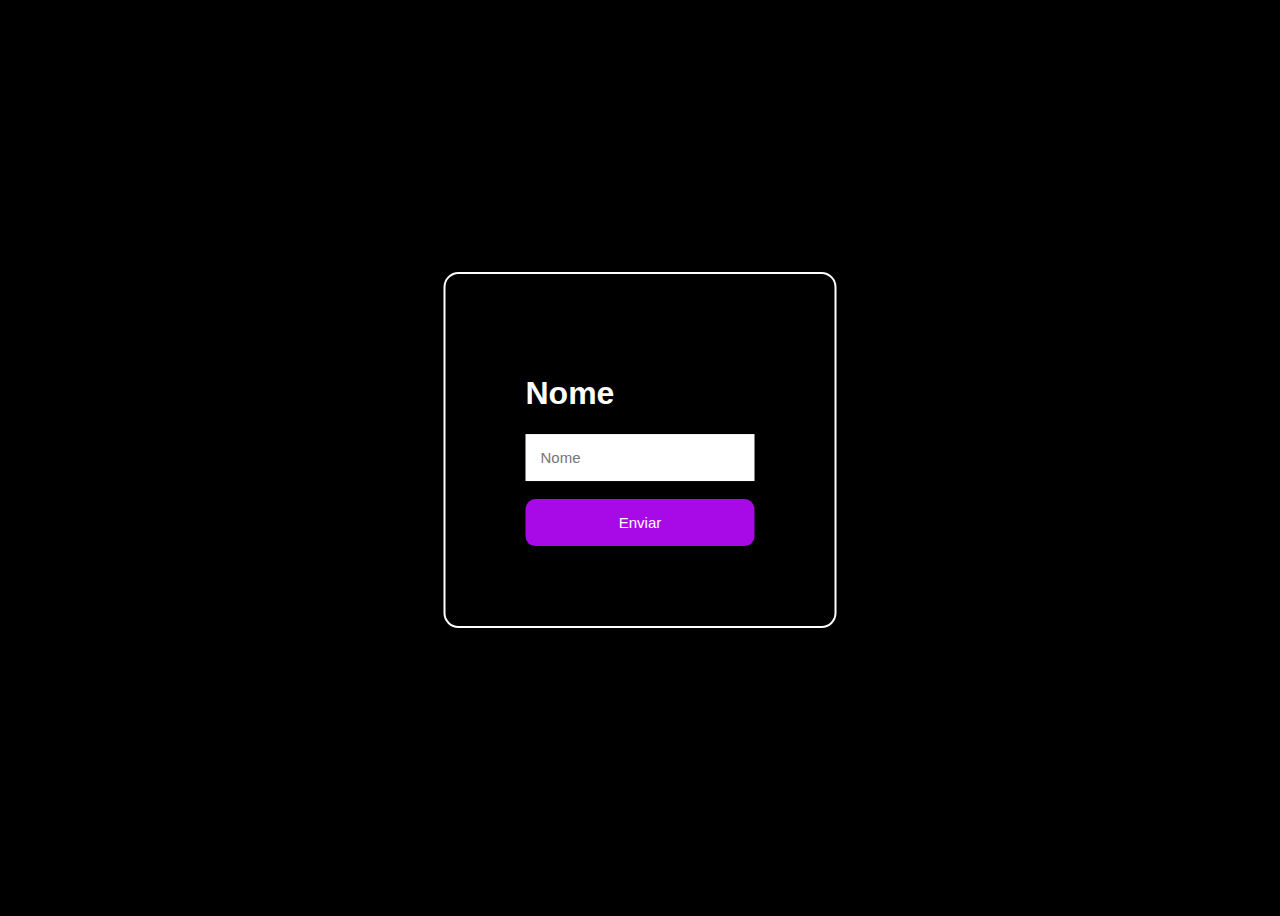
<file: index.html>
<!DOCTYPE html>
<html lang="pt-br">
<head>
    <meta charset="UTF-8">
    <meta http-equiv="X-UA-Compatible" content="IE=edge">
    <meta name="viewport" content="width=device-width, initial-scale=1.0">
    <title>Tela de login</title>
    <link rel="shortcut icon" href="logo.jpeg" />
    <style>
        body{
            font-family: Arial, Helvetica, sans-serif;
            width: 100vw;
            height: 100vh;
            background-color: black;
            color: #fff;
        
        }
        div{
            background-color:#000000;
            position: absolute;
            top: 50%;
            left: 50%;
            transform: translate(-50%,-50%);
            padding: 80px;
            border-radius: 15px;
            border: 2px solid #fff;
            color: #fff;
        }
        input{
            padding: 15px;
            border: none;
            outline: none;
            font-size: 15px;
        }
        button{
            background-color: #a809e7;
            border: none;
            padding: 15px;
            width: 100%;
            border-radius: 10px;
            color: white;
            font-size: 15px;
            
        }
        button:hover{
            background-color: #a809e7;
            cursor: pointer;
        }
    </style>
</head>
<body>
    <div>
        <h1>Nome</h1>
        <input type="text" placeholder="Nome">
        <br><br>
        <a href="Quiz.html"><button>Enviar</button></a>
    </div>
</body>
</html>
</file>
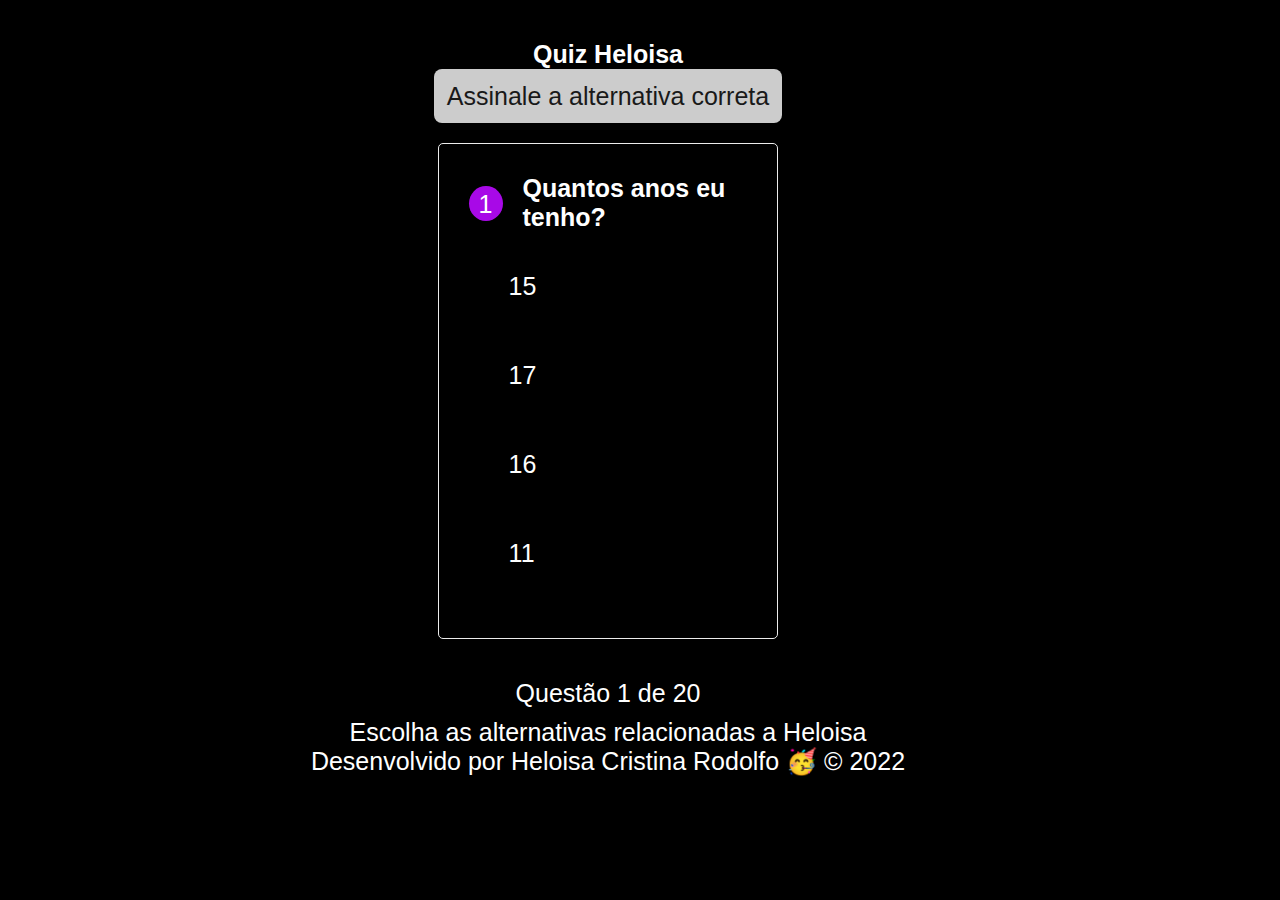
<file: quiz.html>
<!DOCTYPE html>
<html lang="pt-br">
<head>
    <meta charset="UTF-8">
    <meta http-equiv="X-UA-Compatible" content="IE=edge">
    <meta name="viewport" content="width=device-width, initial-scale=1.0">
    <title>Quiz Heloisa</title>
    <link rel="stylesheet" href="estilo.css" />
    <link rel="shortcut icon" href="logo.jpeg" />
</head>
<body>

    <main class="tela-principal">

        <section class='conteudos'>

            <h2>Quiz Heloisa</h2>

            <article class='centro' id='instrucoes'>
                Assinale a alternativa correta 
            </article>

            <article class='questoes'>
                
                <header class='questao'>
                    <span id='numQuestao'></span>
                    <h2 id='pergunta'></h2>
                </header>

                <div class='corpo'>
                    <ol type='A' id='alternativas'>
                        <li id='a' value='1A' class='respostas' onClick='verificarSeAcertou(this, this)'></li>
                        <li id='b' value='1B' class='respostas' onClick='verificarSeAcertou(this, this)'></li>
                        <li id='c' value='1C' class='respostas' onClick='verificarSeAcertou(this, this)'></li>
                        <li id='d' value='1D' class='respostas' onClick='verificarSeAcertou(this, this)'></li>
                    </ol>
                </div>
            </article>
            
            <article id='aviso'>Questão <span id='numero'></span> de <span id='total'></span></article>
            
        </section>

        <footer class='centro'> Escolha as alternativas relacionadas a Heloisa <br>
            Desenvolvido por Heloisa Cristina Rodolfo 🥳 &copy; 2022
        </footer>
    </main>

<script src="script.js"></script>

</body>
</html>
</file>
<file: estilo.css>
* {
    margin: 0;
    padding: 0;
    box-sizing: border-box;
    font-family: 'Roboto', sans-serif;
    font-size: 1.25rem;
}

body {
    width: 95vw;
    height: 95vh;
    background-image: linear-gradient(45deg,rgb(0, 0, 0),rgb(0, 0, 0));
    color: #fff;
}

main {
    width: 100%;
    height: 100%;
    padding: 1rem; 
    margin-bottom: 2%;
}

section {
    width: 100%;
    margin: 0 auto;
    padding: 1rem;
    margin-bottom: 0.625rem;
    display: flex;
    flex-direction: column;
    justify-content: center;
    align-items: center;
}

h1 {
    text-align: center;
    font-size: 1.75rem;
    margin: 0.625rem;
}
article {
    margin-bottom: -2%;
}
.centro {
    text-align: center;
}

.questao {
    display: flex;
    align-items: center;
    justify-content: space-between;
}

#numQuestao {
    display: block;
    background: #a809e7;
    padding: 4px 10px 2px 10px;
    border-radius: 50%;
}

#pergunta {
    margin-left: 1rem;
}

.questoes {
    padding: 1.5rem;
    border: 1px solid #ececec;
    border-radius: 5px;
    margin-bottom: 2rem;
    width: 30%;
    height: auto;
}

.questoes ol li {
    display: block;
    margin: 1rem;
    padding: 1rem;
    border-radius: 8px;
}

.questoes ol li:hover {
    background: #a809e7;
    cursor: pointer;
}

.bloqueado {
    display: none;
}

.bloqueado li:hover {
    display: none;
}

#instrucoes {
    background: #ccc;
    color: #191919;
    padding: 0.625rem;
    border-radius: 8px;

    display: flex;
    justify-content: center;
    margin-bottom: 1rem;
    animation: piscar .75s infinite alternate;
}

#aviso {
    color: #ffffff;
}


@keyframes piscar {
    0% {
        filter: drop-shadow(0 0 16px #bb40ec);
        -webkit-filter: drop-shadow(0 0 16px #bb40ec);
        -moz-filter: drop-shadow(0 0 16px #bb40ec);
        -o-filter: drop-shadow(0 0 16px #bb40ec);
        -ms-filter: drop-shadow(0 0 16px #bb40ec);
    }
    100% {
    }
}

.animar {
    animation: piscar .75s infinite alternate;
}

.aparecer {
    animation: aparecer .5s infinite alternate;
}

@keyframes aparecer {
    0% {
        opacity: 0
    }
    100% {
        opacity: 1
    }
}
</file>
